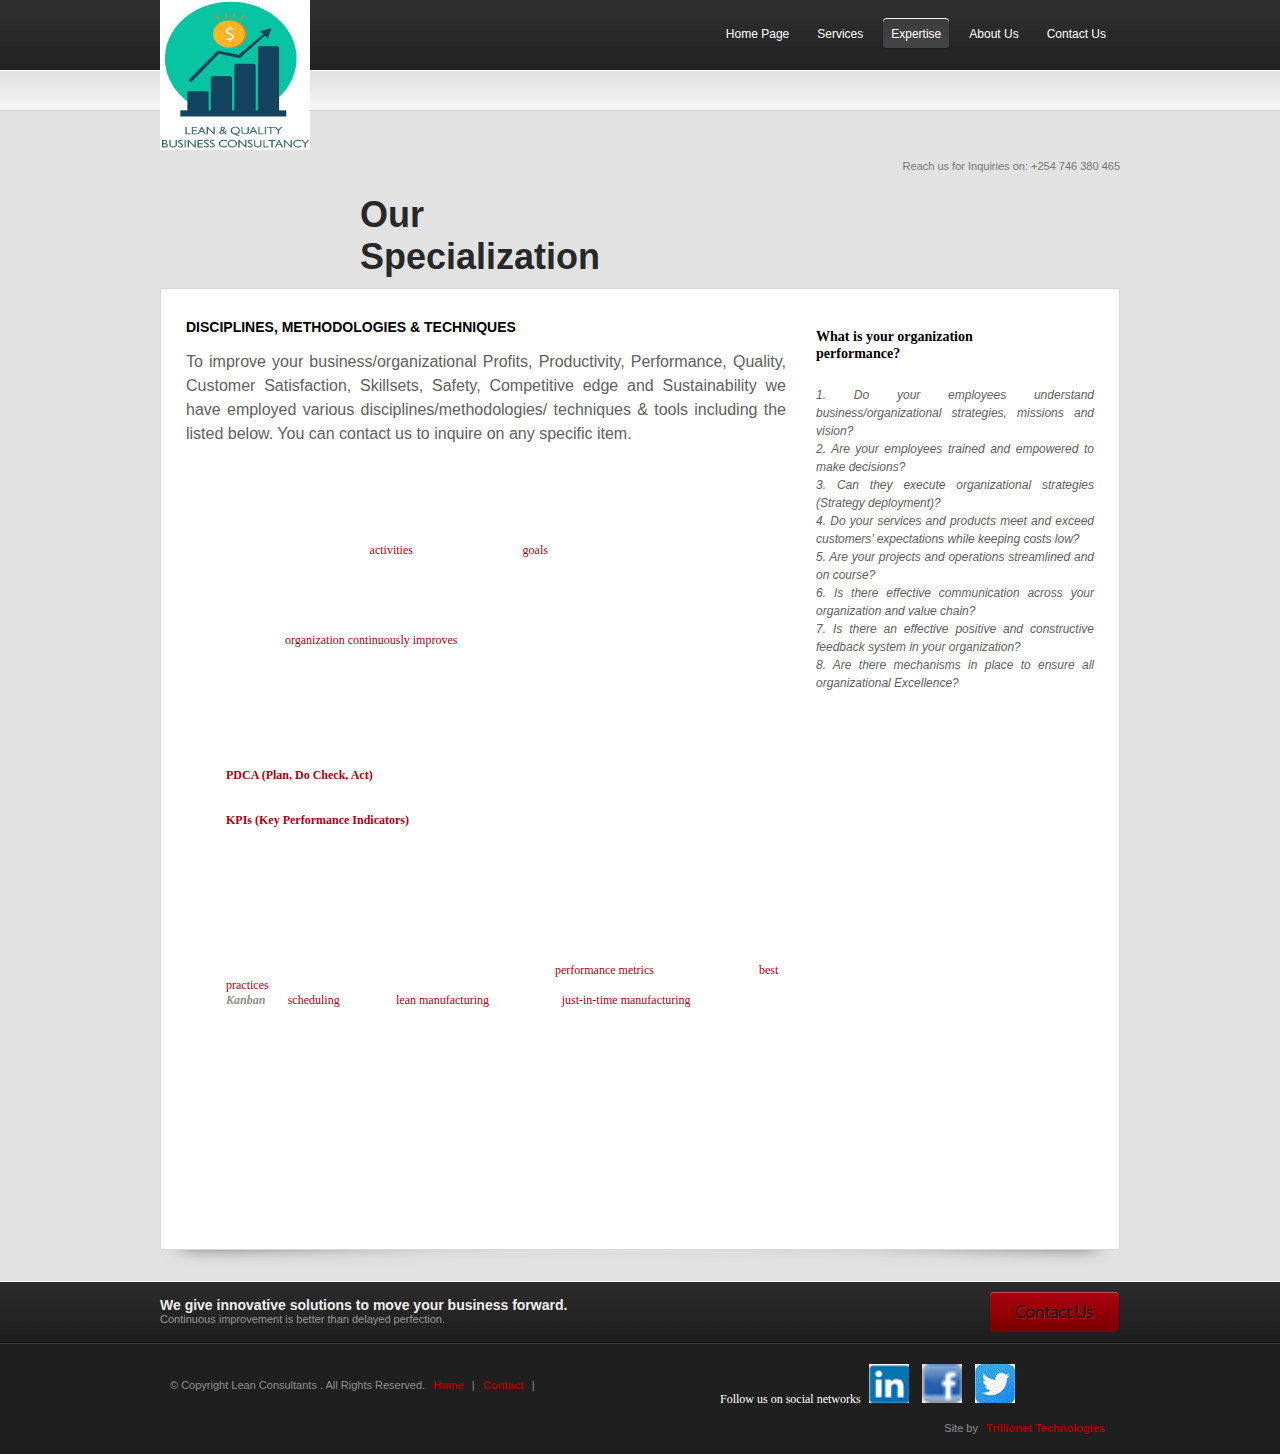
<file: expertise.html>
<!DOCTYPE html PUBLIC "-//W3C//DTD XHTML 1.0 Transitional//EN" "http://www.w3.org/TR/xhtml1/DTD/xhtml1-transitional.dtd">
<html xmlns="http://www.w3.org/1999/xhtml">
<head>
<title>Services- Lean Consultants</title>
<meta http-equiv="Content-Type" content="text/html; charset=utf-8" />
<link href="style.css" rel="stylesheet" type="text/css" />
<style type="text/css">
body,td,th {
	color: #FFF;
	font-family: "Times New Roman", Times, serif;
	font-size: 12px;
}
body {
	background-color: #666;
}
.main .body_resize .body .left h2 {
	color: #000;
}
.main .body_resize .body .left p {
	font-size: 16px;
}
.main .body_resize .body .left div ul {
	font-size: 16px;
}
.main .body_resize .body .left p {
	font-size: 16px;
}
.main .body_resize .body .right table {
	color: #A7A7A7;
}
</style>
<style type="text/css">
<!--
p.MsoNormal {
margin-top:0in;
margin-right:0in;
margin-bottom:8.0pt;
margin-left:0in;
line-height:107%;
font-size:11.0pt;
font-family:"Calibri",sans-serif;
}
.Title_3 {
	color: #000;
	text-align: center;
}
.main .body_resize .body .right p {
	font-style: italic;
	text-align: justify;
}
.main .body_resize .body .left p {
	text-align: justify;
}
-->
</style>
</head>
<body text="#000000">
<div class="main">
  <div class="blok_header">
    <div class="header">
      <div class="logo"> <a href="index.html"><img src="images/logo.jpeg" width="150" height="150" border="0" alt="logo" class="one" /></a> </div>
      <div class="menu">
        <ul>
          <li><a href="index.html" ><span>Home Page </span></a></li>
          <li><a href="services.html"><span>Services</span></a></li>
          <li><a href="expertise.html"class="active"><span>Expertise </span></a></li>
          <li><a href="about.html"><span> About Us </span></a></li>
          <li><a href="contact.html"><span> Contact Us</span></a></li>
        </ul>
      </div>
      <div class="clr"></div>
      <div class="text">Reach us for Inquiries on: +254 746 380 465</div>
      <div class="clr"></div>
      <blockquote>
        <blockquote>
          <blockquote>
            <blockquote>
              <blockquote>
                <h3>Our Specialization</h3>
              </blockquote>
            </blockquote>
          </blockquote>
        </blockquote>
      </blockquote>
      <div class="clr"></div>
    </div>
  </div>
  <div class="clr"></div>
  <div class="body_resize">
    <div class="body">
      <div class="left">
        <h2>DISCIPLINES, METHODOLOGIES &amp; TECHNIQUES</h2>
        <p>To improve your business/organizational  Profits, Productivity, Performance, Quality, Customer Satisfaction, Skillsets,  Safety, Competitive edge and Sustainability we have employed various disciplines/methodologies/  techniques &amp; tools including the listed below. You can contact us to  inquire on any specific item. <br />
        </p>
        <ol>
          <li><strong>Kaizen (Continuous Improvement)</strong> is a strategy/mindset where  employees work together proactively to achieve regular, incremental  improvements everywhere, anytime and by everyone.<strong> </strong></li>
          <li><strong>Six Sigma&nbsp;</strong>– Reduces process variability using  statistical techniques (DMAIC/DMAIDV), therefore increasing process output  consistency.</li>
          <li><strong>Problem-solving methodology</strong>:  such as DRIVE, critical thinking,  TRIZ,<strong> </strong></li>
          <li><strong>Performance Mgt</strong>-is a set of <a href="https://en.wikipedia.org/wiki/Action_(philosophy)" title="Action (philosophy)">activities</a> that help in achieving <a href="https://en.wikipedia.org/wiki/Goal" title="Goal">goals</a> effectively and efficiently<strong>.</strong></li>
          <li><strong>Total  Productive Maintenance (TPM)-</strong>A holistic approach to maintenance that focuses on proactive  and preventative maintenance to maximize the operational time of equipment </li>
          <li><strong>Appreciative  Inquiry (AI) -</strong> Co-evolutionary, co-operative search for the best in people, their  organizations, the material world around them and utilizes strengths and  positive thinking.   </li>
          <li><strong>Total  Quality Management (TQM)-</strong>Consists  of organization-wide efforts to install and make permanent a climate in which  an <a href="https://en.wikipedia.org/wiki/Organization" title="Organization">organization</a> <a href="https://en.wikipedia.org/wiki/Continual_improvement_process" title="Continual improvement process">continuously  improves</a> its ability  to deliver high-quality products and services to customers.</li>
          <li><strong>ISO/QMS  standards</strong>-ISO  9001(Requirements for Quality Management System in all industries.); ISO 9011  (Criteria for auditing ISO Standards/QMS); ISO 9004 (Guidance to sustained success).  </li>
          <li><strong>6S  (8S) -</strong>This is the  Kaizen foundation. It aims at eliminates Waste that results from a poorly  organized work area.</li>
          <li><strong>Root Cause Analysis-</strong>A problem-solving methodology that  focuses on resolving the underlying problem instead of applying quick fixes  that only treat immediate symptoms of the problem.</li>
          <li><strong>Poka-Yoke (Error Proofing)-</strong>Design error detection and  prevention into production processes to achieve zero defects.</li>
          <li><a name="pdca" id="pdca"><strong>PDCA (Plan, Do Check, Act)</strong></a><strong>-</strong>An iterative methodology for implementing improvements.</li>
          <li><strong>Overall Equipment Effectiveness  (OEE)-</strong>Framework  for measuring productivity loss for a given manufacturing process  (Availability, Performance &amp;Quality).</li>
          <li><a><strong>KPIs (Key Performance Indicators)</strong></a><strong>-</strong>Metrics designed to track and encourage progress towards  critical goals of the organization.<strong></strong></li>
          <li><strong>Just-In-Time (JIT) -</strong> it Pulls parts through production  based on customer demand instead of pushing pieces through creation based on  projected demand. <strong></strong></li>
          <li><strong>Standardized Work-</strong>Documented procedures for  manufacturing that capture best practices hence eliminating wastes          </li>
          <li><strong>Value Stream Mapping (VSM)</strong>-A tool used to map the flow of  production visually. Shows the current and future state of processes in a way  that highlights opportunities for improvement.</li>
          <li><strong>Voice of the Customer (VOC)</strong>&nbsp;– Captures and analyses  customer feedback by using multiple channels of communication.</li>
          <li><strong>Benchmarking</strong>&nbsp;is the practice of  comparing business processes and&nbsp;<a href="https://en.wikipedia.org/wiki/Performance_metric" title="Performance metric">performance metrics</a>&nbsp;to industry bests  and&nbsp;<a href="https://en.wikipedia.org/wiki/Best_practice" title="Best practice">best practices</a>&nbsp;from other  companies.<strong> </strong></li>
          <li><strong><em>Kanban</em></strong>&nbsp;is  a&nbsp;<a href="https://en.wikipedia.org/wiki/Scheduling_(production_processes)" title="Scheduling (production processes)">scheduling</a>&nbsp;system  for&nbsp;<a href="https://en.wikipedia.org/wiki/Lean_manufacturing" title="Lean manufacturing">lean manufacturing</a>/processes and&nbsp;<a href="https://en.wikipedia.org/wiki/Just-in-time_manufacturing">just-in-time  manufacturing</a>&nbsp;(JIT), developed to improve  manufacturing efficiency. <strong></strong></li>
        </ol>
      </div>
      <div class="right">
        <h3><span class="Title_3"><strong>What  is your organization performance?                                 </strong></span><strong> </strong></h3>
        <p>1. Do your employees understand  business/organizational strategies, missions and vision?<br />
          2. Are your employees trained and empowered  to make decisions?<br />
          3. Can they execute organizational  strategies (Strategy deployment)?<br />
          4. Do your services and products meet  and exceed customers&rsquo; expectations while keeping costs low?  <br />
          5. Are your projects and operations  streamlined and on course?<br />
          6. Is there effective communication  across your organization and value chain?<br />
          7. Is there an effective positive and  constructive feedback system in your organization?<br />
        8. Are there mechanisms in place to  ensure all organizational Excellence? </p>
      </div>
      <p>&nbsp;</p>
      <p>&nbsp;</p>
      <p>&nbsp;</p>
      <p>&nbsp;</p>
      <p>&nbsp;</p>
      <p>&nbsp;</p>
      <p>&nbsp;</p>
      <p>&nbsp;</p>
      <p>&nbsp;</p>
      <p>&nbsp;</p>
      <p>&nbsp;</p>
      <p>&nbsp;</p>
      <p>&nbsp;</p>
      <p>&nbsp;</p>
      <div class="clr"></div>
    </div>
    <div class="clr"></div>
  </div>
  <div class="FBG_blog">
    <div class="FBG_blog_resize"> 
      <div class="recent">
        <p>We give innovative solutions to move your  business forward.<br />
          <span> Continuous improvement is better than delayed perfection. </span><br />
        </p>
      </div>
      <a href="contact.html"><img src="images/contact.gif" alt="contact" width="131" height="40" border="0" /></a>
      <div class="clr"></div>
    </div>
    <div class="clr"></div>
  </div>
</div>
<div class="footer">
  <div class="footer_resize">
    <p class="leftt">© Copyright Lean Consultants . All Rights Reserved. <a href="index.html">Home</a> | <a href="contact.html">Contact</a> |</p>
    <form id="form2" name="form2" method="post" action="">
      <span class="header"> Follow us on social networks <a href="https://linkedin.com/company/lean-consultants"><img src="images/linkedin.gif" width="40" height="39" alt="linkedin" /></a> <a href="https://www.facebook.com/leanconsultantsKE/"><img src="images/facebook.gif" width="40" height="39" alt="facebook" /></a> <a href="https://www.twitter.com/leanconsultant1"><img src="images/twitter.gif" width="40" height="39" alt="twitter" /></a> </span>
    </form>
    <p class="right">Site by <a href="www.trillionet.co.ke" title="trillionet Technologies">Trillionet Technologies</a></p>
    <div class="clr"></div>
  </div>
  <div class="clr"></div>
</div>
</body>
</html>
</file>
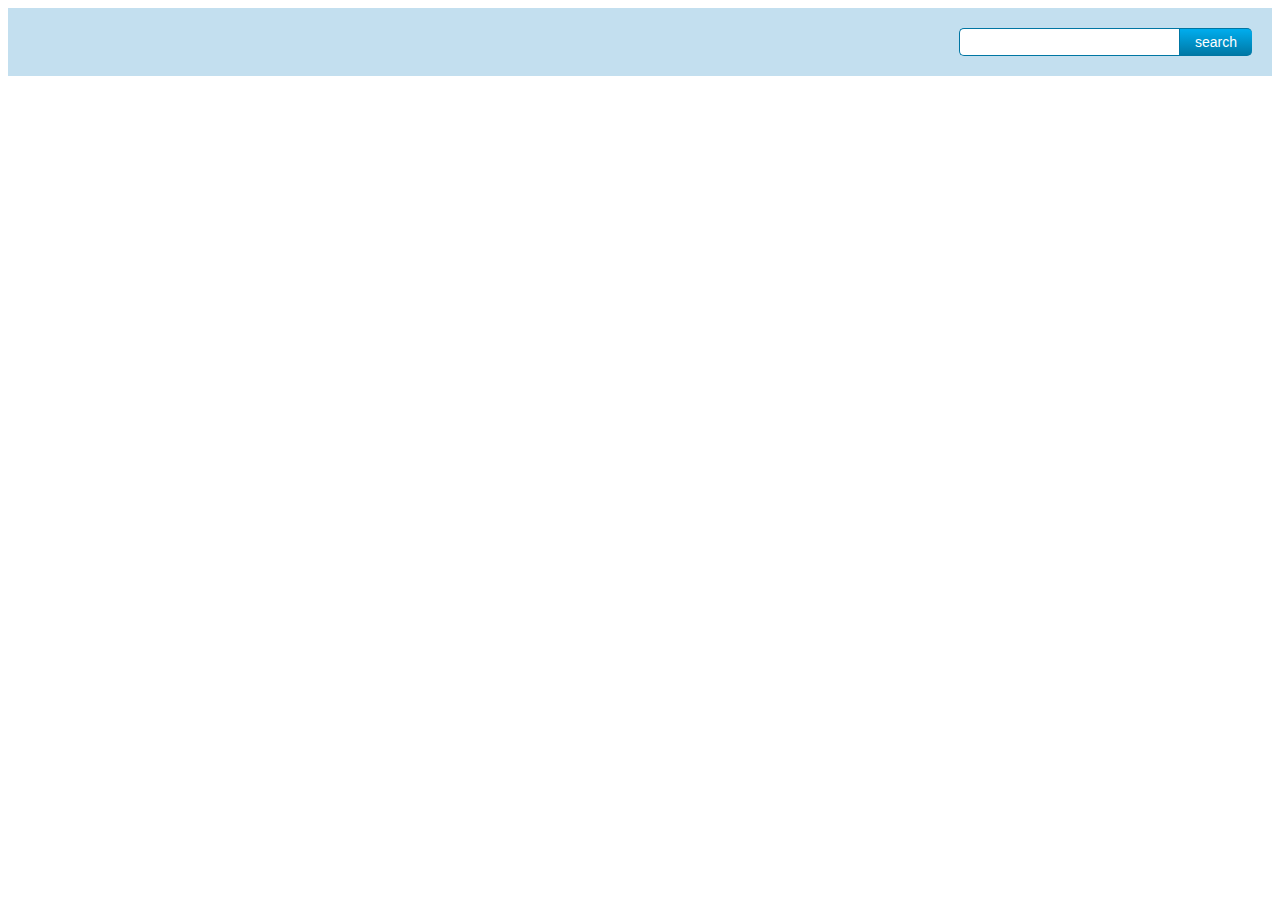
<file: search-01.html>
<!DOCTYPE html>
<html>
<head>
<title>Search Box Example 1</title>
<meta name="ROBOTS" content="NOINDEX, NOFOLLOW" />
<!-- CSS styles for standard search box -->
<style type="text/css">
	#tfheader{
		background-color:#c3dfef;
	}
	#tfnewsearch{
		float:right;
		padding:20px;
	}
	.tftextinput{
		margin: 0;
		padding: 5px 15px;
		font-family: Arial, Helvetica, sans-serif;
		font-size:14px;
		border:1px solid #0076a3; border-right:0px;
		border-top-left-radius: 5px 5px;
		border-bottom-left-radius: 5px 5px;
	}
	.tfbutton {
		margin: 0;
		padding: 5px 15px;
		font-family: Arial, Helvetica, sans-serif;
		font-size:14px;
		outline: none;
		cursor: pointer;
		text-align: center;
		text-decoration: none;
		color: #ffffff;
		border: solid 1px #0076a3; border-right:0px;
		background: #0095cd;
		background: -webkit-gradient(linear, left top, left bottom, from(#00adee), to(#0078a5));
		background: -moz-linear-gradient(top,  #00adee,  #0078a5);
		border-top-right-radius: 5px 5px;
		border-bottom-right-radius: 5px 5px;
	}
	.tfbutton:hover {
		text-decoration: none;
		background: #007ead;
		background: -webkit-gradient(linear, left top, left bottom, from(#0095cc), to(#00678e));
		background: -moz-linear-gradient(top,  #0095cc,  #00678e);
	}
	/* Fixes submit button height problem in Firefox */
	.tfbutton::-moz-focus-inner {
	  border: 0;
	}
	.tfclear{
		clear:both;
	}
</style>
</head>
<body>
	<!-- HTML for SEARCH BAR -->
	<div id="tfheader">
		<form id="tfnewsearch" method="get" action="http://www.google.com">
		        <input type="text" class="tftextinput" name="q" size="21" maxlength="120"><input type="submit" value="search" class="tfbutton">
		</form>
		<div class="tfclear"></div>
	</div>
	
<!-- The search bar articles can be found on these two pages:
http://www.textfixer.com/tutorials/html-search-box.php
http://www.textfixer.com/tutorials/search-box-examples.php
-->

	
</body>
</html>
</file>
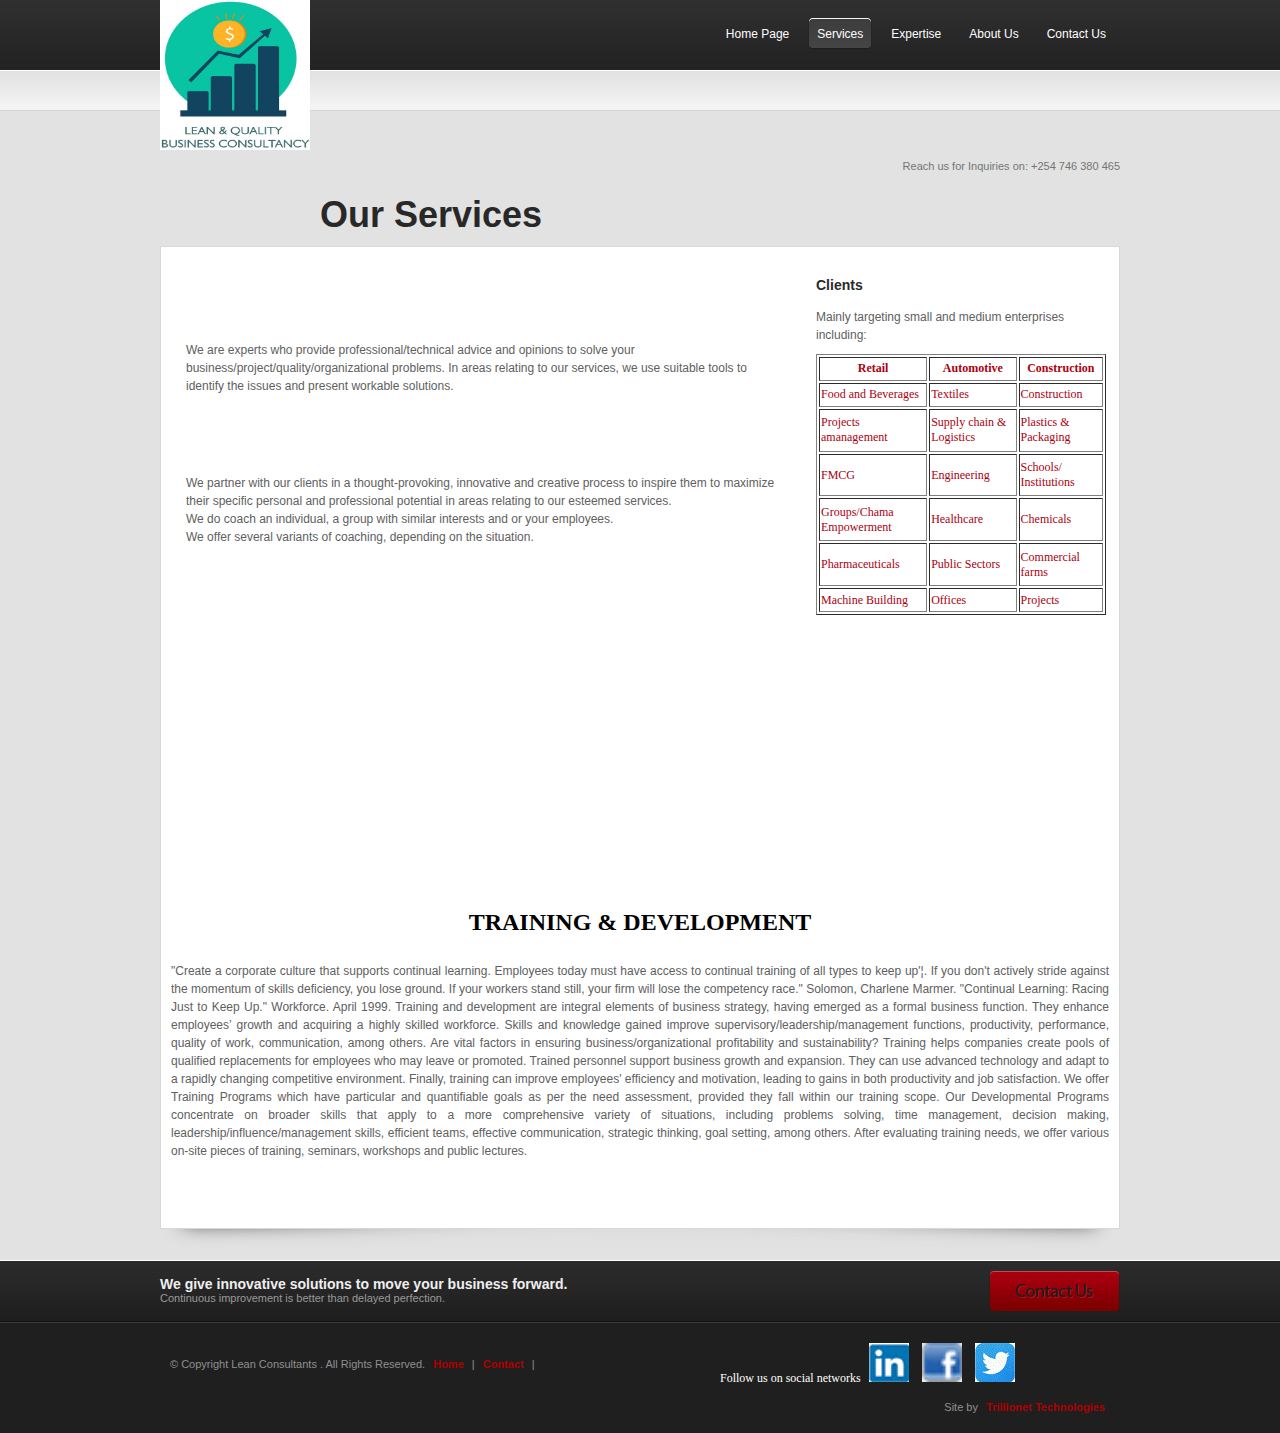
<file: services.html>
<!DOCTYPE html PUBLIC "-//W3C//DTD XHTML 1.0 Transitional//EN" "http://www.w3.org/TR/xhtml1/DTD/xhtml1-transitional.dtd">
<html xmlns="http://www.w3.org/1999/xhtml">
<head>
<title>Services- Lean Consultants</title>
<meta http-equiv="Content-Type" content="text/html; charset=utf-8" />
<link href="style.css" rel="stylesheet" type="text/css" />
<style type="text/css">
body,td,th {
	color: #FFF;
	font-family: "Times New Roman", Times, serif;
	font-size: 12px;
}
body {
	background-color: #666;
}
.main .body_resize .body .left h2 {
	color: #000;
}
.main .body_resize .body .left p {
	font-size: 16px;
}
.main .body_resize .body .left div ul {
	font-size: 16px;
}
.main .body_resize .body .left p {
	font-size: 16px;
}
.main .body_resize .body .right table {
	color: #A7A7A7;
}
</style>
<style type="text/css">
<!--
p.MsoNormal {
margin-top:0in;
margin-right:0in;
margin-bottom:8.0pt;
margin-left:0in;
line-height:107%;
font-size:11.0pt;
font-family:"Calibri",sans-serif;
}
.body_resize .body #form1 {
	color: #000;
}
.body_resize .body #form1 h1 {
	text-align: center;
}
.body_resize .body #form1 p {
	text-align: justify;
}
-->
</style>
</head>
<body text="#000000">
<div class="main">
  <div class="blok_header">
    <div class="header">
      <div class="logo"> <a href="index.html"><img src="images/logo.jpeg" width="150" height="150" border="0" alt="logo" class="one" /></a></div>
      <div class="menu">
        <ul>
          <li><a href="index.html" ><span>Home Page </span></a></li>
          <li><a href="services.html" class="active"><span>Services</span></a></li>
          <li><a href="expertise.html"><span>Expertise </span></a></li>
          <li><a href="about.html"><span> About Us </span></a></li>
          <li><a href="contact.html"><span> Contact Us</span></a></li>
        </ul>
      </div>
      <div class="clr"></div>
      <div class="text">Reach us for Inquiries on: +254 746 380 465</div>
      <div class="clr"></div>
      <blockquote>
        <blockquote>
          <blockquote>
            <blockquote>
              <h3>Our Services </h3>
            </blockquote>
          </blockquote>
        </blockquote>
      </blockquote>
      </div>
      <div class="clr"></div>
  </div>
</div>
  <div class="clr"></div>
  <div class="body_resize">
    <div class="body">
      <div class="left">
        <h1>CONSULTING</h1>
        <p>We are experts who provide professional/technical advice and  opinions to solve your business/project/quality/organizational problems. In  areas relating to our services, we use suitable tools to identify the issues  and present workable solutions. </p>
        <h1>COACHING</h1>
        <p>We  partner with our clients in a thought-provoking, innovative and creative  process to inspire them to maximize their specific personal and professional  potential in areas relating to our esteemed services. <br />
          We do coach an individual, a group with  similar interests and or your employees. <br />
          We offer several variants of coaching,  depending on the situation.      </p>
      </div>
      <div class="right">
        <h2>Clients<br /></h2>
        <p>Mainly targeting small and medium  enterprises including:      </p>
        <table width="290" height="261" border="1">
          <tr>
            <th scope="col"><a href="https://www.linkedin.com/company/lean-consultants/">Retail</a></th>
            <th scope="col"><a href="https://www.linkedin.com/company/lean-consultants/">Automotive</a></th>
            <th scope="col"><a href="https://www.linkedin.com/company/lean-consultants/">Construction</a></th>
          </tr>
          <tr>
            <td><a href="https://www.linkedin.com/company/lean-consultants/">Food and Beverages</a></td>
            <td><a href="https://www.linkedin.com/company/lean-consultants/">Textiles</a></td>
            <td><a href="https://www.linkedin.com/company/lean-consultants/">Construction</a></td>
          </tr>
          <tr>
            <td><a href="https://www.linkedin.com/company/lean-consultants/">Projects amanagement</a></td>
            <td><a href="https://www.linkedin.com/company/lean-consultants/">Supply chain &amp; Logistics</a></td>
            <td><a href="https://www.linkedin.com/company/lean-consultants/">Plastics &amp; Packaging</a></td>
          </tr>
          <tr>
            <td><a href="https://www.linkedin.com/company/lean-consultants/">FMCG</a></td>
            <td><a href="https://www.linkedin.com/company/lean-consultants/">Engineering</a></td>
            <td><a href="https://www.linkedin.com/company/lean-consultants/">Schools/ Institutions</a></td>
          </tr>
          <tr>
            <td><a href="https://www.linkedin.com/company/lean-consultants/">Groups/Chama Empowerment</a></td>
            <td><a href="https://www.linkedin.com/company/lean-consultants/">Healthcare</a></td>
            <td><a href="https://www.linkedin.com/company/lean-consultants/">Chemicals</a></td>
          </tr>
          <tr>
            <td><a href="https://www.linkedin.com/company/lean-consultants/">Pharmaceuticals</a></td>
            <td><a href="https://www.linkedin.com/company/lean-consultants/">Public Sectors</a></td>
            <td><a href="https://www.linkedin.com/company/lean-consultants/">Commercial farms</a></td>
          </tr>
          <tr>
            <td><a href="https://www.linkedin.com/company/lean-consultants/">Machine Building</a></td>
            <td><a href="https://www.linkedin.com/company/lean-consultants/">Offices</a></td>
            <td><a href="https://www.linkedin.com/company/lean-consultants/">Projects</a></td>
          </tr>
        </table></div>
      <p>&nbsp;</p>
      <p>&nbsp;</p>
      <p>&nbsp;</p>
      <p>&nbsp;</p>
      <p>&nbsp;</p>
      <p>&nbsp;</p>
      <p>&nbsp;</p>
      <p>&nbsp;</p>
      <p>&nbsp;</p>
      <form id="form1" name="form1" method="post" action="">
        <h1>TRAINING &amp; DEVELOPMENT </h1>
        <p>&quot;Create a corporate culture that supports continual learning. Employees today must have access to continual training of all types to keep up'¦. If you don't actively stride against the momentum of skills deficiency, you lose ground. If your workers stand still, your firm will lose the competency race.&quot; Solomon, Charlene Marmer. &quot;Continual Learning: Racing Just to Keep Up.&quot; Workforce. April 1999. Training and development are integral elements of business strategy, having emerged as a formal business function. They enhance employees’ growth and acquiring a highly skilled workforce. Skills and knowledge gained improve supervisory/leadership/management functions, productivity, performance, quality of work, communication, among others. Are vital factors in ensuring business/organizational profitability and sustainability? Training helps companies create pools of qualified replacements for employees who may leave or promoted. Trained personnel support business growth and expansion. They can use advanced technology and adapt to a rapidly changing competitive environment. Finally, training can improve employees' efficiency and motivation, leading to gains in both productivity and job satisfaction. We offer Training Programs which have particular and quantifiable goals as per the need assessment, provided they fall within our training scope. Our Developmental Programs concentrate on broader skills that apply to a more comprehensive variety of situations, including problems solving, time management, decision making, leadership/influence/management skills, efficient teams, effective communication, strategic thinking, goal setting, among others. After evaluating training needs, we offer various on-site pieces of training, seminars, workshops and public lectures.
        </p>
      </form>
      <p>&nbsp;</p>
      <div class="clr"></div>
    </div>
    <div class="clr"></div>
  </div>
  <div class="FBG_blog">
    <div class="FBG_blog_resize"> 
      <div class="recent">
        <p>We give innovative solutions to move your  business forward.<br />
          <span> Continuous improvement is better than delayed perfection. </span><br />
        </p>
      </div>
      <a href="contact.html"><img src="images/contact.gif" alt="contact" width="131" height="40" border="0" /></a>
      <div class="clr"></div>
    </div>
    <div class="clr"></div>
  </div>
</div>
<div class="footer">
  <div class="footer_resize">
    <p class="leftt">© Copyright Lean Consultants . All Rights Reserved. <a href="index.html">Home</a> | <a href="contact.html">Contact</a> |	</p>
    <form id="form2" name="form2" method="post" action="">
      <span class="header"> Follow us on social networks <a href="https://linkedin.com/company/lean-consultants"><img src="images/linkedin.gif" width="40" height="39" alt="linkedin" /></a> <a href="https://www.facebook.com/leanconsultantsKE/"><img src="images/facebook.gif" width="40" height="39" alt="facebook" /></a> <a href="https://www.twitter.com/leanconsultant1"><img src="images/twitter.gif" width="40" height="39" alt="twitter" /></a> </span>
    </form>
    <p class="right">Site by <a href="www.trillionet.co.ke" title="trillionet Technologies">Trillionet Technologies</a></p>
    <div class="clr"></div>
  </div>
  <div class="clr"></div>
</div>
</body>
</html>
</file>
<file: style.css>
@charset "utf-8";
body { margin:0; padding:0; width:100%; }
html { padding:0; margin:0; }
a { text-decoration:none; }
a:hover { text-decoration:underline; }
/* main */
.main { padding:0; margin:0 auto; }
/********** header **********/
.blok_header { margin:0; padding:0; background:#e2e2e2 url(images/header_bg.gif) top center repeat-x; }
.header { width:960px; margin:0 auto; padding:0; }
.header h2 { font: bold 14px Arial, Helvetica, sans-serif; color:#1d1d1d; padding:20px 0 20px 0; margin:0; width:300px; float:left; }
.header h3 { font: bold 36px Arial, Helvetica, sans-serif; color:#282828; padding:10px 0; margin:0; width:300px; float:left; }
.header h2 span { font: normal 11px Arial, Helvetica, sans-serif; color:#979797; }
/* logo */
.logo { padding:0; margin:0; width:150px; float:left; }
.rss { width:210px; float:left; text-align:left; font:normal 11px Arial, Helvetica, sans-serif; color:#737373; padding:15px 10px 5px 0; margin:0; }
.rss img { float:right; margin:0 3px; padding:0; }
.text { width:300px; text-align:right; float:right; margin:0; padding:10px 0 0 20px; font: normal 11px Arial, Helvetica, sans-serif; color:#747474; }
.text a { color:#a30000; text-decoration:none; }
/* menu_resize */
.menu_resize_bg { height:41px; background:url(images/menu_bg.gif) top repeat-x; margin:0; padding:0; }
.menu_resize { width:960px; margin:0 auto; padding:0; }
/* menu */	
.menu { padding:15px 0 0 20px; margin:0; width:550px; float:right; }
.menu ul { text-align: left; padding:0; margin:0; list-style:none; border:0; float:right; }
.menu ul li { float:left; margin:0; padding:0 5px; border:0; }
.menu ul li a { float:left; margin:0; padding:12px 0; color:#fff; font:normal 12px Arial, Helvetica, sans-serif; text-decoration:none; }
.menu ul li a span { padding:12px 9px; background:none; }
.menu ul li a:hover { background: url(images/r_menu.gif) no-repeat right; }
.menu ul li a:hover span { background:url(images/l_menu.gif) no-repeat left; }
.menu ul li a.active { background:url(images/r_menu.gif) no-repeat right; }
.menu ul li a.active span { background:url(images/l_menu.gif) no-repeat left; }
/* search */
.search { padding:20px 30px 0 0; margin:0; width:320px; float:right; }
.search form { display:block; float:right; padding:0; }
.search span { display:block; float:left; background: url(images/search_bg.gif) left top no-repeat; width:167px; padding:0 5px; height:27px; }
.search form .keywords { font:normal 12px Arial, Helvetica, sans-serif; color:#6c6c6c; line-height:15px; height:15px; width:167px; float:left; background:none; border:0; padding:6px 0; margin:0; }
.search form .button { float:left; margin:0; padding:0; }
/*header_text*/
.header_text { margin:0 auto 10px auto; padding:5px 10px; width:940px; border-bottom:1px solid #d8d8d8; }
.header_text h2 { font: normal 14px Arial, Helvetica, sans-serif; color:#6d6d6d; padding:5px 0; margin:0; }
.header_text h2 span { font: normal 11px Arial, Helvetica, sans-serif; color:#a2a2a2; }
.header_text img { float:right; margin:0; padding:5px 0 0 0; }
/* Ca3er style */
.cu3er_resize { width:960px; margin:0 auto; padding:0 0 51px 0; background: url(images/simple_bg.gif) no-repeat bottom; }
#cu3er-container { width:960px; outline:0; }
/********** body **********/
.body_resize { margin:0; padding:0 0 31px 0; background:#e2e2e2 url(images/fbg_bg.gif) center bottom no-repeat; }
.body { width:938px; margin:0 auto; padding:20px 10px; background:#fff; border:1px solid #d8d8d8; }
.body h2 { font: bold 14px Arial, Helvetica, sans-serif; color:#2a2a2a; padding:5px 0; margin:0; }
.body h2 span { font: normal 11px Arial, Helvetica, sans-serif; color:#7d7d7d; }
.body img { padding:0; margin:10px auto; }
.body img.floated { float:left; padding:0; margin:10px 15px 10px 5px; }
.body p { font: normal 12px Arial, Helvetica, sans-serif; color:#606060; padding:10px 0; margin:0; line-height:1.5em; }
.body p.grey { font: normal 11px Arial, Helvetica, sans-serif; color:#7f7f7f; padding:5px 0; margin:0; line-height:1.5em; }
.body a { text-decoration:none; color:#ac000f; }
.body p span { font: bold 14px Arial, Helvetica, sans-serif; color:#2a2a2a; }
.body em { color:#8f8f8f; }
.right { width:278px; float:right; padding:5px 15px; margin:0; }
.left { width:600px; float:left; padding:5px 15px; margin:0; }
.block { width:231px; float:left; margin:10px 5px 10px 1px; padding:10px 0; }
.port_resize { width:280px; float:left; margin:0; padding:10px 5px 10px 25px; border-right:1px solid #d8d8d8; }
.port_resize.last { border:0; }
/*FBG_blog*/
.FBG_blog { background: url(images/FBG_blog_bg.gif); border-top:1px solid #fff; margin:0; padding:0; border-bottom:1px solid #111; }
.FBG_blog_resize { width:960px; margin:0 auto; padding:10px 0; }
.FBG_blog_resize p { font: bold 14px Arial, Helvetica, sans-serif; color:#efefef; padding:0; margin:0; }
.FBG_blog_resize p span { font: normal 11px Arial, Helvetica, sans-serif; color:#9a9a9a; }
.FBG_blog_resize img { float:right; margin:0; padding:0; }
.FBG_blog_resize .recent { width:660px; float:left; padding:0; margin:5px 0 0 0; }
/*FBG*/
.FBG { margin:0; padding:20px 0; background:#2b2b2b; border-top:1px solid #393939; }
.FBG_resize { width:960px; margin:0 auto; padding:20px 0; }
.FBG_resize p { font: normal 12px Arial, Helvetica, sans-serif; color:#b2b2b2; padding:5px 0; margin:0; line-height:1.5em; }
.FBG_resize h2 { font: normal 18px Arial, Helvetica, sans-serif; color:#e1e1e1; padding:15px 0; margin:5px 0; border-bottom:1px solid #e1e1e1; }
.FBG_resize img { margin:10px auto; padding:0; }
.FBG_resize .left { width:290px; float:left; margin:0; padding:10px 15px; }
/* END_bloga*/
/*************footer**********/
.footer { padding:0; margin:0; background:#1f1f1f; border-top:1px solid #3d3d3d; }
.footer_resize { width:940px; margin:0 auto; padding:20px 10px; }
.footer p { font:normal 11px Arial, Helvetica, sans-serif; color:#909090; }
.footer a { font:bold 11px Arial, Helvetica, sans-serif; color:#af0000; text-decoration:none; padding:5px; margin:0; }
.footer p.right { text-align:right; width:350px; margin:0; padding:15px 0 0 0; float:right; }
.footer p.leftt { text-align:left; width:550px; margin:0; padding:15px 0 0 0; float:left; }
/********** contact form **********/
#contactform { margin:0; padding:5px 0; }
#contactform * { color:#7a7a7a; }
#contactform ol { margin:0; padding:0; list-style:none; }
#contactform li { margin:0; padding:0; background:none; border:none; display:block; }
#contactform li.buttons { margin:5px 0 5px 0; }
#contactform label { float:left; margin:0; width:150px; padding:5px 0; font:normal 12px Arial, Helvetica, sans-serif; color:#1d2024; text-transform:capitalize; }
#contactform label span { font:normal 10px Arial, Helvetica, sans-serif; }
#contactform input.text { width:480px; border:1px solid #e9e9e9; margin:5px 0; padding:5px 2px; height:15px; background:#f8f8f8; float:left; }
#contactform textarea { width:480px; border:1px solid #e9e9e9; margin:10px 0; padding:2px; background:#f8f8f8; height:150px; float:left; }
#contactform li.buttons input { padding:3px 0; margin:0 0 0 405px; border:0; color:#FFF; }
p.response { text-align:center; color:#2c2c2c; font:bold 11px Arial, Helvetica, sans-serif; line-height:1.5em; width:auto; }
p.clr,
.clr { clear:both; padding:0; margin:0; }
li.bg,
.bg { clear:both; border-bottom:1px solid #e2e2e2; padding:10px 0 0 0; margin:0 0 10px 0; background:none; list-style:none; }
</file>
